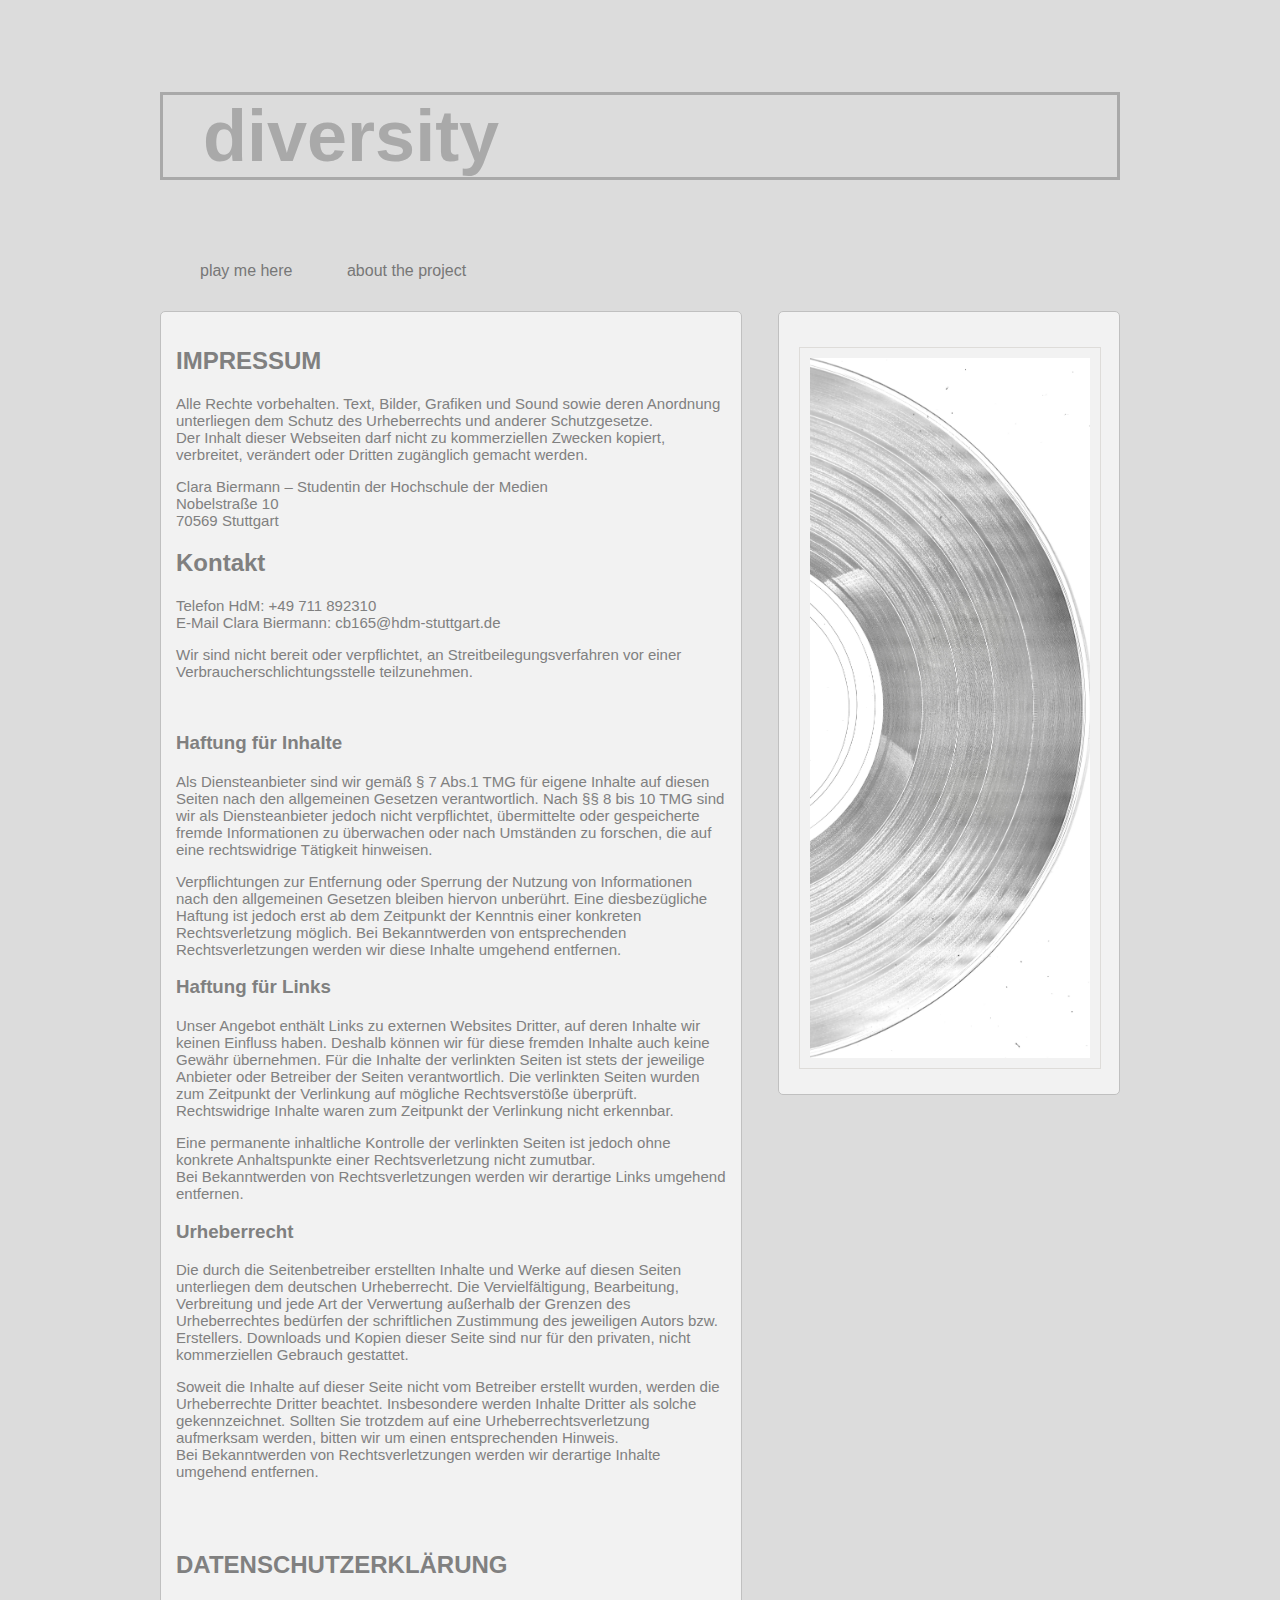
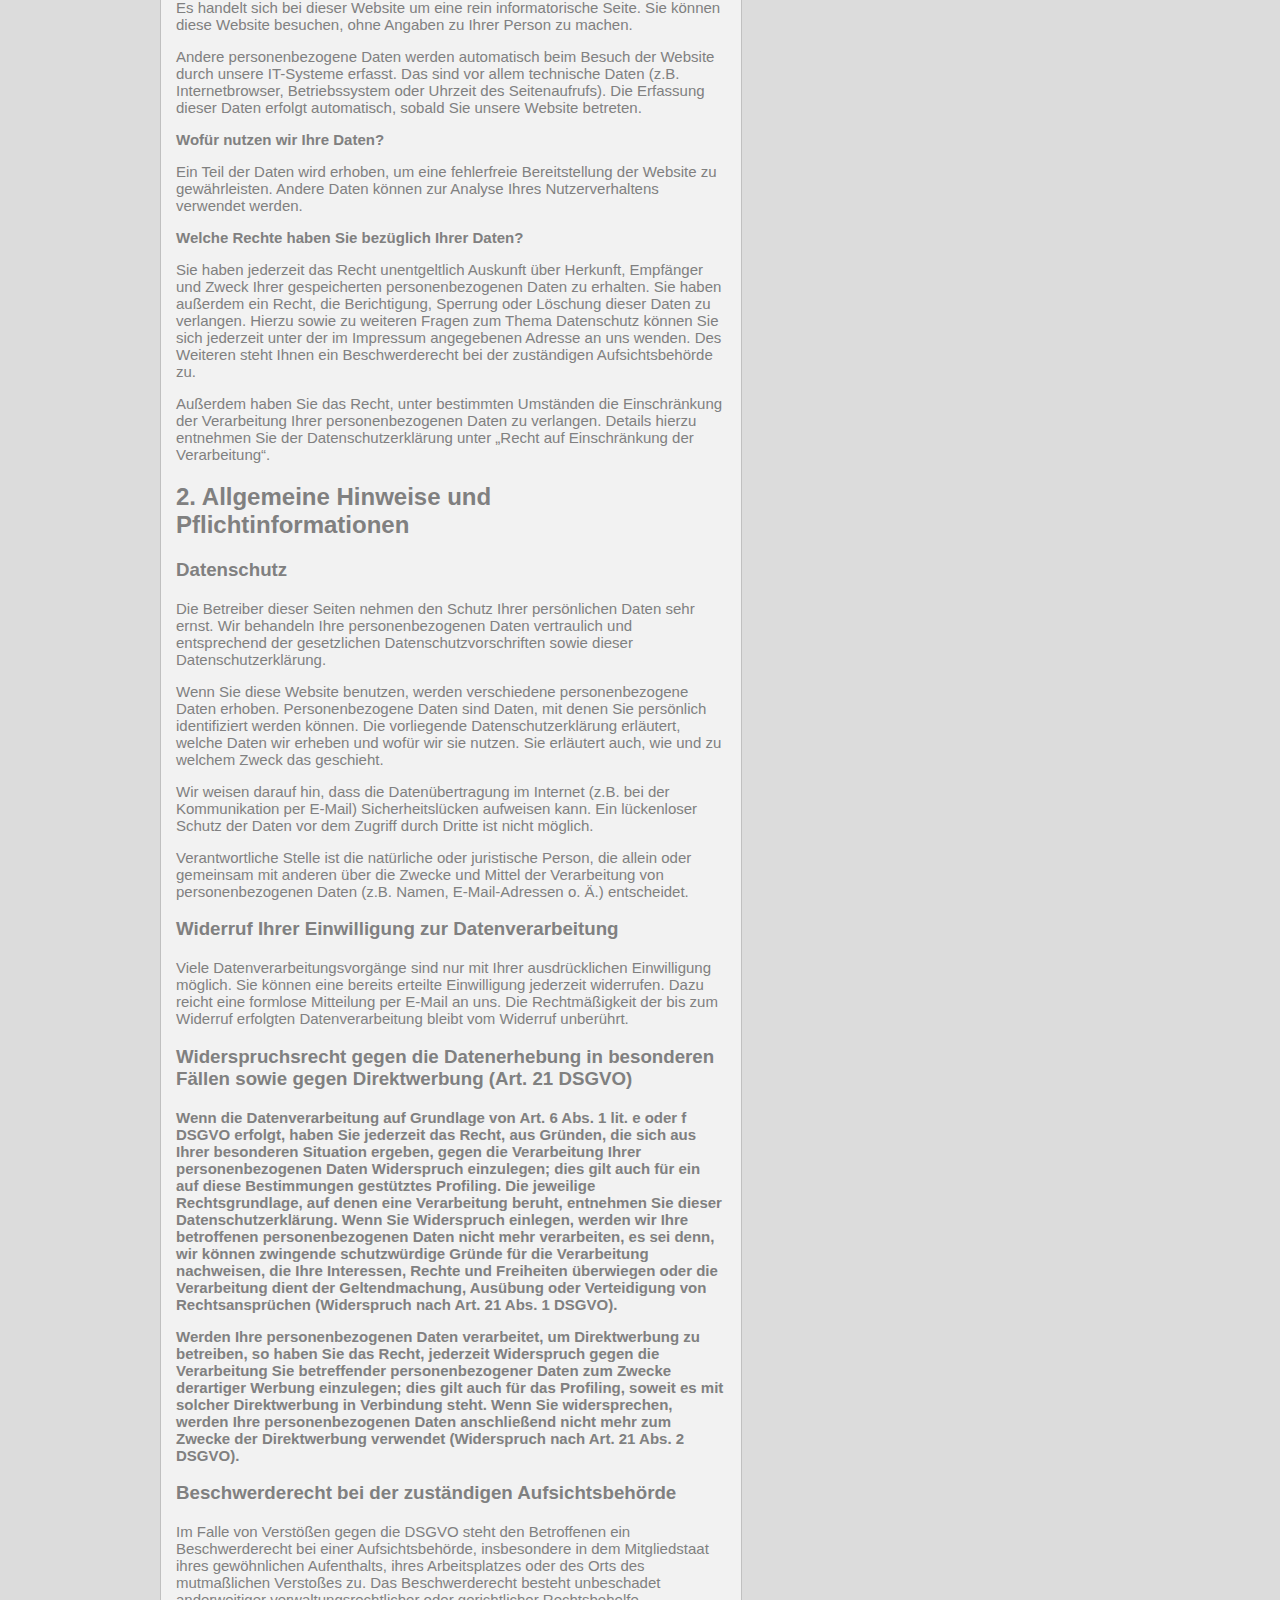
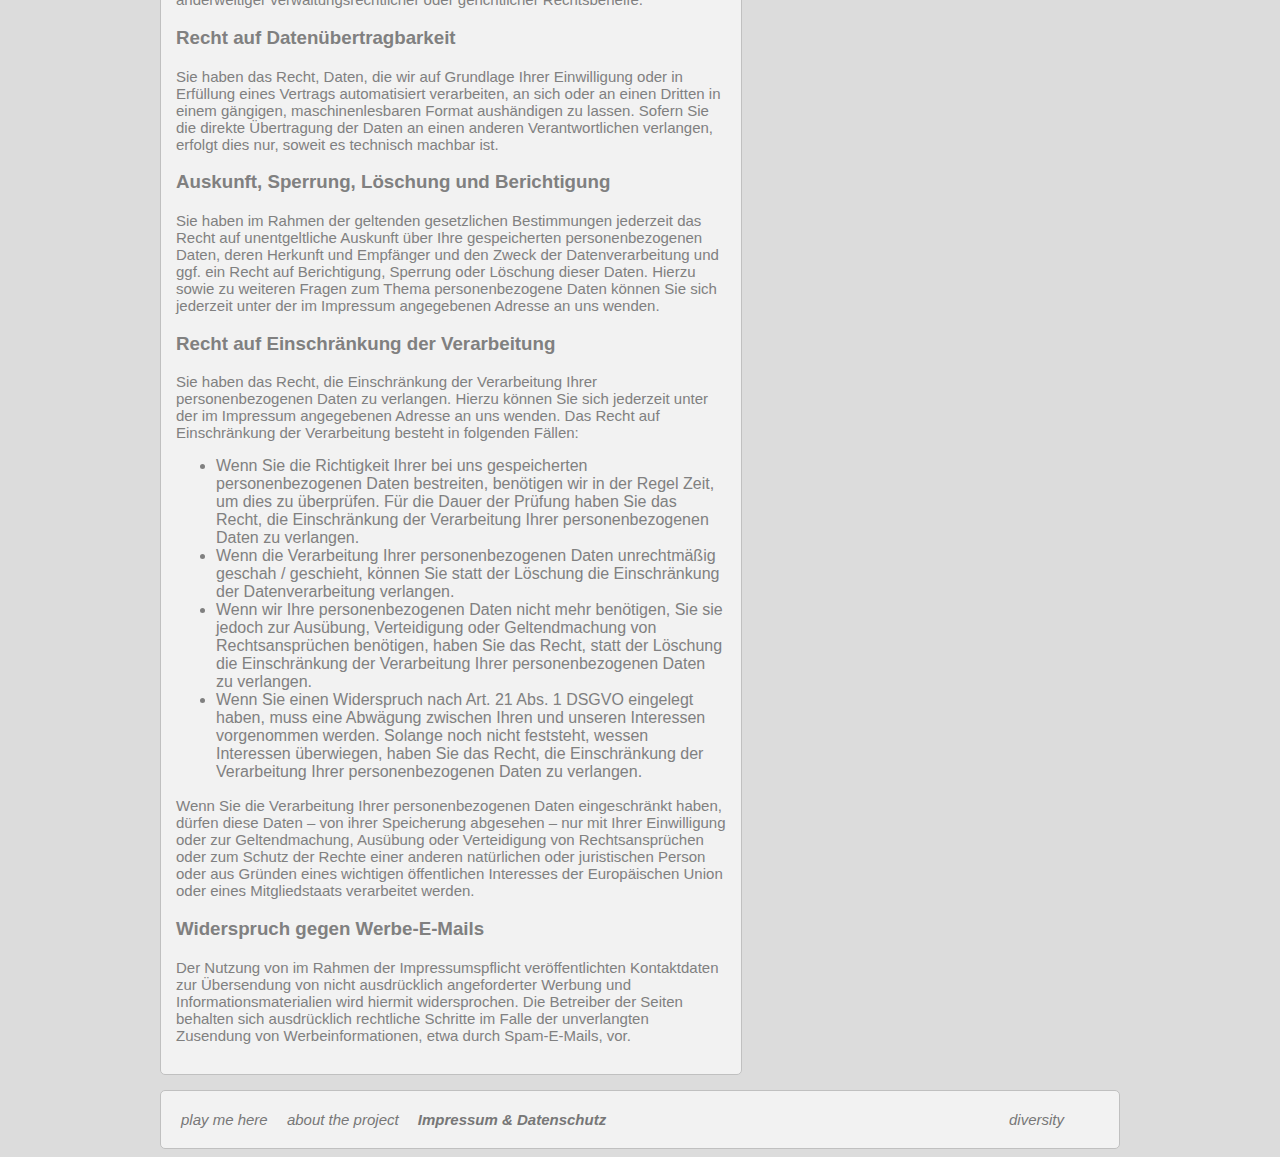
<file: impressumandprivacystatement.html>
<!DOCTYPE html>
<html>

<head>
	<link rel="stylesheet" href="schallplatte.css" type="text/css">
	<title>diversity</title>
	<meta charset ="utf-8">
	
</head>


<body>
					<div id="wrapper">

	
	<br><br>

						<h1  style="border-style: solid; "  >&nbsp;&nbsp;diversity&nbsp; </h1>


	<br>

	
	
	<nav id="navigation">
				<ul>
						<li><a href="index.html">play me here</a></li>
						<li><a href="theproject.html">about the project</a></li>
						
					
			
				</ul>
	</nav>
		
		
	<section>
					<h2 style="text-align: left">IMPRESSUM</h2>

<p style="text-align: left">Alle Rechte vorbehalten. Text, Bilder, Grafiken und Sound sowie deren Anordnung unterliegen dem Schutz des Urheberrechts und anderer Schutzgesetze. <br>Der Inhalt dieser Webseiten darf nicht zu kommerziellen Zwecken kopiert, verbreitet, verändert oder Dritten zugänglich gemacht werden.</p>
<p style="text-align: left" >Clara Biermann – Studentin der
Hochschule der Medien<br>
Nobelstra&szlig;e 10<br />
70569 Stuttgart</p>



<h2 style="text-align: left">Kontakt</h2>
<p style="text-align: left" >Telefon HdM: +49 711 892310<br />
E-Mail Clara Biermann: cb165@hdm-stuttgart.de</p>

<p style="text-align: left">Wir sind nicht bereit oder verpflichtet, an Streitbeilegungsverfahren vor einer Verbraucherschlichtungsstelle teilzunehmen.</p>


<br>






<h3 style="text-align: left">Haftung f&uuml;r Inhalte</h3> <p style="text-align: left">Als Diensteanbieter sind wir gem&auml;&szlig; &sect; 7 Abs.1 TMG f&uuml;r eigene Inhalte auf diesen Seiten nach den allgemeinen Gesetzen verantwortlich. Nach &sect;&sect; 8 bis 10 TMG sind wir als Diensteanbieter jedoch nicht verpflichtet, &uuml;bermittelte oder gespeicherte fremde Informationen zu &uuml;berwachen oder nach Umst&auml;nden zu forschen, die auf eine rechtswidrige T&auml;tigkeit hinweisen.</p> <p style="text-align: left" >Verpflichtungen zur Entfernung oder Sperrung der Nutzung von Informationen nach den allgemeinen Gesetzen bleiben hiervon unber&uuml;hrt. Eine diesbez&uuml;gliche Haftung ist jedoch erst ab dem Zeitpunkt der Kenntnis einer konkreten Rechtsverletzung m&ouml;glich. Bei Bekanntwerden von entsprechenden Rechtsverletzungen werden wir diese Inhalte umgehend entfernen.</p> <h3 style="text-align: left">Haftung f&uuml;r Links</h3> <p style="text-align: left">Unser Angebot enth&auml;lt Links zu externen Websites Dritter, auf deren Inhalte wir keinen Einfluss haben. Deshalb k&ouml;nnen wir f&uuml;r diese fremden Inhalte auch keine Gew&auml;hr &uuml;bernehmen. F&uuml;r die Inhalte der verlinkten Seiten ist stets der jeweilige Anbieter oder Betreiber der Seiten verantwortlich. Die verlinkten Seiten wurden zum Zeitpunkt der Verlinkung auf m&ouml;gliche Rechtsverst&ouml;&szlig;e &uuml;berpr&uuml;ft. Rechtswidrige Inhalte waren zum Zeitpunkt der Verlinkung nicht erkennbar.</p> <p style="text-align: left" >Eine permanente inhaltliche Kontrolle der verlinkten Seiten ist jedoch ohne konkrete Anhaltspunkte einer Rechtsverletzung nicht zumutbar.<br> Bei Bekanntwerden von Rechtsverletzungen werden wir derartige Links umgehend entfernen.</p> <h3 style="text-align: left">Urheberrecht</h3> <p style="text-align: left" >Die durch die Seitenbetreiber erstellten Inhalte und Werke auf diesen Seiten unterliegen dem deutschen Urheberrecht. Die Vervielf&auml;ltigung, Bearbeitung, Verbreitung und jede Art der Verwertung au&szlig;erhalb der Grenzen des Urheberrechtes bed&uuml;rfen der schriftlichen Zustimmung des jeweiligen Autors bzw. Erstellers. Downloads und Kopien dieser Seite sind nur f&uuml;r den privaten, nicht kommerziellen Gebrauch gestattet.</p> <p style="text-align: left">Soweit die Inhalte auf dieser Seite nicht vom Betreiber erstellt wurden, werden die Urheberrechte Dritter beachtet. Insbesondere werden Inhalte Dritter als solche gekennzeichnet. Sollten Sie trotzdem auf eine Urheberrechtsverletzung aufmerksam werden, bitten wir um einen entsprechenden Hinweis. <br>Bei Bekanntwerden von Rechtsverletzungen werden wir derartige Inhalte umgehend entfernen.</p>




<br>
<br>





<h2 style="text-align: left" >DATENSCHUTZERKLÄRUNG</h2>

<p style="text-align: left">Es handelt sich bei dieser Website um eine rein informatorische Seite. Sie können diese Website besuchen, ohne Angaben zu Ihrer Person zu machen.

</p>
<p style="text-align: left">Andere personenbezogene Daten werden automatisch beim Besuch der Website durch unsere IT-Systeme erfasst. Das sind vor allem technische Daten (z.B. Internetbrowser, Betriebssystem oder Uhrzeit des Seitenaufrufs). Die Erfassung dieser Daten erfolgt automatisch, sobald Sie unsere Website betreten.</p> <p style="text-align: left" ><strong>Wof&uuml;r nutzen wir Ihre Daten?</strong></p> <p style="text-align: left" >Ein Teil der Daten wird erhoben, um eine fehlerfreie Bereitstellung der Website zu gew&auml;hrleisten. Andere Daten k&ouml;nnen zur Analyse Ihres Nutzerverhaltens verwendet werden.</p> <p style="text-align: left"><strong>Welche Rechte haben Sie bez&uuml;glich Ihrer Daten?</strong></p> <p style="text-align: left">Sie haben jederzeit das Recht unentgeltlich Auskunft &uuml;ber Herkunft, Empf&auml;nger und Zweck Ihrer gespeicherten personenbezogenen Daten zu erhalten. Sie haben au&szlig;erdem ein Recht, die Berichtigung, Sperrung oder L&ouml;schung dieser Daten zu verlangen. Hierzu sowie zu weiteren Fragen zum Thema Datenschutz k&ouml;nnen Sie sich jederzeit unter der im Impressum angegebenen Adresse an uns wenden. Des Weiteren steht Ihnen ein Beschwerderecht bei der zust&auml;ndigen Aufsichtsbeh&ouml;rde zu.</p> <p style="text-align: left" >Au&szlig;erdem haben Sie das Recht, unter bestimmten Umst&auml;nden die Einschr&auml;nkung der Verarbeitung Ihrer personenbezogenen Daten zu verlangen. Details hierzu entnehmen Sie der Datenschutzerkl&auml;rung unter &bdquo;Recht auf Einschr&auml;nkung der Verarbeitung&ldquo;.</p>
<h2 style="text-align: left">2. Allgemeine Hinweise und Pflichtinformationen</h2>
<h3 style="text-align: left">Datenschutz</h3> <p style="text-align: left">Die Betreiber dieser Seiten nehmen den Schutz Ihrer pers&ouml;nlichen Daten sehr ernst. Wir behandeln Ihre personenbezogenen Daten vertraulich und entsprechend der gesetzlichen Datenschutzvorschriften sowie dieser Datenschutzerkl&auml;rung.</p> <p style="text-align: left">Wenn Sie diese Website benutzen, werden verschiedene personenbezogene Daten erhoben. Personenbezogene Daten sind Daten, mit denen Sie pers&ouml;nlich identifiziert werden k&ouml;nnen. Die vorliegende Datenschutzerkl&auml;rung erl&auml;utert, welche Daten wir erheben und wof&uuml;r wir sie nutzen. Sie erl&auml;utert auch, wie und zu welchem Zweck das geschieht.</p> <p style="text-align: left">Wir weisen darauf hin, dass die Daten&uuml;bertragung im Internet (z.B. bei der Kommunikation per E-Mail) Sicherheitsl&uuml;cken aufweisen kann. Ein l&uuml;ckenloser Schutz der Daten vor dem Zugriff durch Dritte ist nicht m&ouml;glich.</p>


 <p style="text-align: left">Verantwortliche Stelle ist die nat&uuml;rliche oder juristische Person, die allein oder gemeinsam mit anderen &uuml;ber die Zwecke und Mittel der Verarbeitung von personenbezogenen Daten (z.B. Namen, E-Mail-Adressen o. &Auml;.) entscheidet.</p>
<h3 style="text-align: left">Widerruf Ihrer Einwilligung zur Datenverarbeitung</h3> <p style="text-align: left">Viele Datenverarbeitungsvorg&auml;nge sind nur mit Ihrer ausdr&uuml;cklichen Einwilligung m&ouml;glich. Sie k&ouml;nnen eine bereits erteilte Einwilligung jederzeit widerrufen. Dazu reicht eine formlose Mitteilung per E-Mail an uns. Die Rechtm&auml;&szlig;igkeit der bis zum Widerruf erfolgten Datenverarbeitung bleibt vom Widerruf unber&uuml;hrt.</p>
<h3 style="text-align: left" >Widerspruchsrecht gegen die Datenerhebung in besonderen F&auml;llen sowie gegen Direktwerbung (Art. 21 DSGVO)</h3> <p style="text-align: left"><strong>Wenn die Datenverarbeitung auf Grundlage von Art. 6 Abs. 1 lit. e oder f DSGVO erfolgt, haben Sie jederzeit das Recht, aus Gr&uuml;nden, die sich aus Ihrer besonderen Situation ergeben, gegen die Verarbeitung Ihrer personenbezogenen Daten Widerspruch einzulegen; dies gilt auch f&uuml;r ein auf diese Bestimmungen gest&uuml;tztes Profiling. Die jeweilige Rechtsgrundlage, auf denen eine Verarbeitung beruht, entnehmen Sie dieser Datenschutzerkl&auml;rung. Wenn Sie Widerspruch einlegen, werden wir Ihre betroffenen personenbezogenen Daten nicht mehr verarbeiten, es sei denn, wir k&ouml;nnen zwingende schutzw&uuml;rdige Gr&uuml;nde f&uuml;r die Verarbeitung nachweisen, die Ihre Interessen, Rechte und Freiheiten &uuml;berwiegen oder die Verarbeitung dient der Geltendmachung, Aus&uuml;bung oder Verteidigung von Rechtsanspr&uuml;chen (Widerspruch nach Art. 21 Abs. 1 DSGVO).</strong></p> <p style="text-align: left"><strong>Werden Ihre personenbezogenen Daten verarbeitet, um Direktwerbung zu betreiben, so haben Sie das Recht, jederzeit Widerspruch gegen die Verarbeitung Sie betreffender personenbezogener Daten zum Zwecke derartiger Werbung einzulegen; dies gilt auch f&uuml;r das Profiling, soweit es mit solcher Direktwerbung in Verbindung steht. Wenn Sie widersprechen, werden Ihre personenbezogenen Daten anschlie&szlig;end nicht mehr zum Zwecke der Direktwerbung verwendet (Widerspruch nach Art. 21 Abs. 2 DSGVO).</strong></p>
<h3 style="text-align: left"  >Beschwerderecht bei der zust&auml;ndigen Aufsichtsbeh&ouml;rde</h3> <p style="text-align: left">Im Falle von Verst&ouml;&szlig;en gegen die DSGVO steht den Betroffenen ein Beschwerderecht bei einer Aufsichtsbeh&ouml;rde, insbesondere in dem Mitgliedstaat ihres gew&ouml;hnlichen Aufenthalts, ihres Arbeitsplatzes oder des Orts des mutma&szlig;lichen Versto&szlig;es zu. Das Beschwerderecht besteht unbeschadet anderweitiger verwaltungsrechtlicher oder gerichtlicher Rechtsbehelfe.</p>
<h3 style="text-align: left">Recht auf Daten&uuml;bertragbarkeit</h3> <p style="text-align: left">Sie haben das Recht, Daten, die wir auf Grundlage Ihrer Einwilligung oder in Erf&uuml;llung eines Vertrags automatisiert verarbeiten, an sich oder an einen Dritten in einem g&auml;ngigen, maschinenlesbaren Format aush&auml;ndigen zu lassen. Sofern Sie die direkte &Uuml;bertragung der Daten an einen anderen Verantwortlichen verlangen, erfolgt dies nur, soweit es technisch machbar ist.</p>
<h3 style="text-align: left" >Auskunft, Sperrung, L&ouml;schung und Berichtigung</h3> <p style="text-align: left">Sie haben im Rahmen der geltenden gesetzlichen Bestimmungen jederzeit das Recht auf unentgeltliche Auskunft &uuml;ber Ihre gespeicherten personenbezogenen Daten, deren Herkunft und Empf&auml;nger und den Zweck der Datenverarbeitung und ggf. ein Recht auf Berichtigung, Sperrung oder L&ouml;schung dieser Daten. Hierzu sowie zu weiteren Fragen zum Thema personenbezogene Daten k&ouml;nnen Sie sich jederzeit unter der im Impressum angegebenen Adresse an uns wenden.</p>
<h3 style="text-align: left">Recht auf Einschr&auml;nkung der Verarbeitung</h3> <p style="text-align: left">Sie haben das Recht, die Einschr&auml;nkung der Verarbeitung Ihrer personenbezogenen Daten zu verlangen. Hierzu k&ouml;nnen Sie sich jederzeit unter der im Impressum angegebenen Adresse an uns wenden. Das Recht auf Einschr&auml;nkung der Verarbeitung besteht in folgenden F&auml;llen:</p> <ul style="text-align: left"> <li>Wenn Sie die Richtigkeit Ihrer bei uns gespeicherten personenbezogenen Daten bestreiten, ben&ouml;tigen wir in der Regel Zeit, um dies zu &uuml;berpr&uuml;fen. F&uuml;r die Dauer der Pr&uuml;fung haben Sie das Recht, die Einschr&auml;nkung der Verarbeitung Ihrer personenbezogenen Daten zu verlangen.</li> <li>Wenn die Verarbeitung Ihrer personenbezogenen Daten unrechtm&auml;&szlig;ig geschah / geschieht, k&ouml;nnen Sie statt der L&ouml;schung die Einschr&auml;nkung der Datenverarbeitung verlangen.</li> <li>Wenn wir Ihre personenbezogenen Daten nicht mehr ben&ouml;tigen, Sie sie jedoch zur Aus&uuml;bung, Verteidigung oder Geltendmachung von Rechtsanspr&uuml;chen ben&ouml;tigen, haben Sie das Recht, statt der L&ouml;schung die Einschr&auml;nkung der Verarbeitung Ihrer personenbezogenen Daten zu verlangen.</li> <li>Wenn Sie einen Widerspruch nach Art. 21 Abs. 1 DSGVO eingelegt haben, muss eine Abw&auml;gung zwischen Ihren und unseren Interessen vorgenommen werden. Solange noch nicht feststeht, wessen Interessen &uuml;berwiegen, haben Sie das Recht, die Einschr&auml;nkung der Verarbeitung Ihrer personenbezogenen Daten zu verlangen.</li> </ul> <p style="text-align: left">Wenn Sie die Verarbeitung Ihrer personenbezogenen Daten eingeschr&auml;nkt haben, d&uuml;rfen diese Daten &ndash; von ihrer Speicherung abgesehen &ndash; nur mit Ihrer Einwilligung oder zur Geltendmachung, Aus&uuml;bung oder Verteidigung von Rechtsanspr&uuml;chen oder zum Schutz der Rechte einer anderen nat&uuml;rlichen oder juristischen Person oder aus Gr&uuml;nden eines wichtigen &ouml;ffentlichen Interesses der Europ&auml;ischen Union oder eines Mitgliedstaats verarbeitet werden.</p>
<h3 style="text-align: left">Widerspruch gegen Werbe-E-Mails</h3> <p style="text-align: left">Der Nutzung von im Rahmen der Impressumspflicht ver&ouml;ffentlichten Kontaktdaten zur &Uuml;bersendung von nicht ausdr&uuml;cklich angeforderter Werbung und Informationsmaterialien wird hiermit widersprochen. Die Betreiber der Seiten behalten sich ausdr&uuml;cklich rechtliche Schritte im Falle der unverlangten Zusendung von Werbeinformationen, etwa durch Spam-E-Mails, vor.</p>

						
					
						
	</section>
	
	
	
	<aside>
						<div class="sidebar">
	
						<a><img  src="bilder/Platte.jpeg" height="700" width="280" alt="vinyl record">
			
			<br>
						
		
					
						
		
	
	</aside>
	
	
	
	<footer id="footer" > 	<i>
					<ul>
					<li><a href="index.html">play me here</a></li>
						<li> <a  href="theproject.html">about the project</a></li>
						
						<li><a href="impressumandprivacystatement.html"><b>Impressum & Datenschutz</b></a></li>
						
					
					</ul>
					<p><a href="#";>diversity</a>
	
		
					</p>
					</i>
	</footer>
	
	</div>

</body>




</html>
</file>
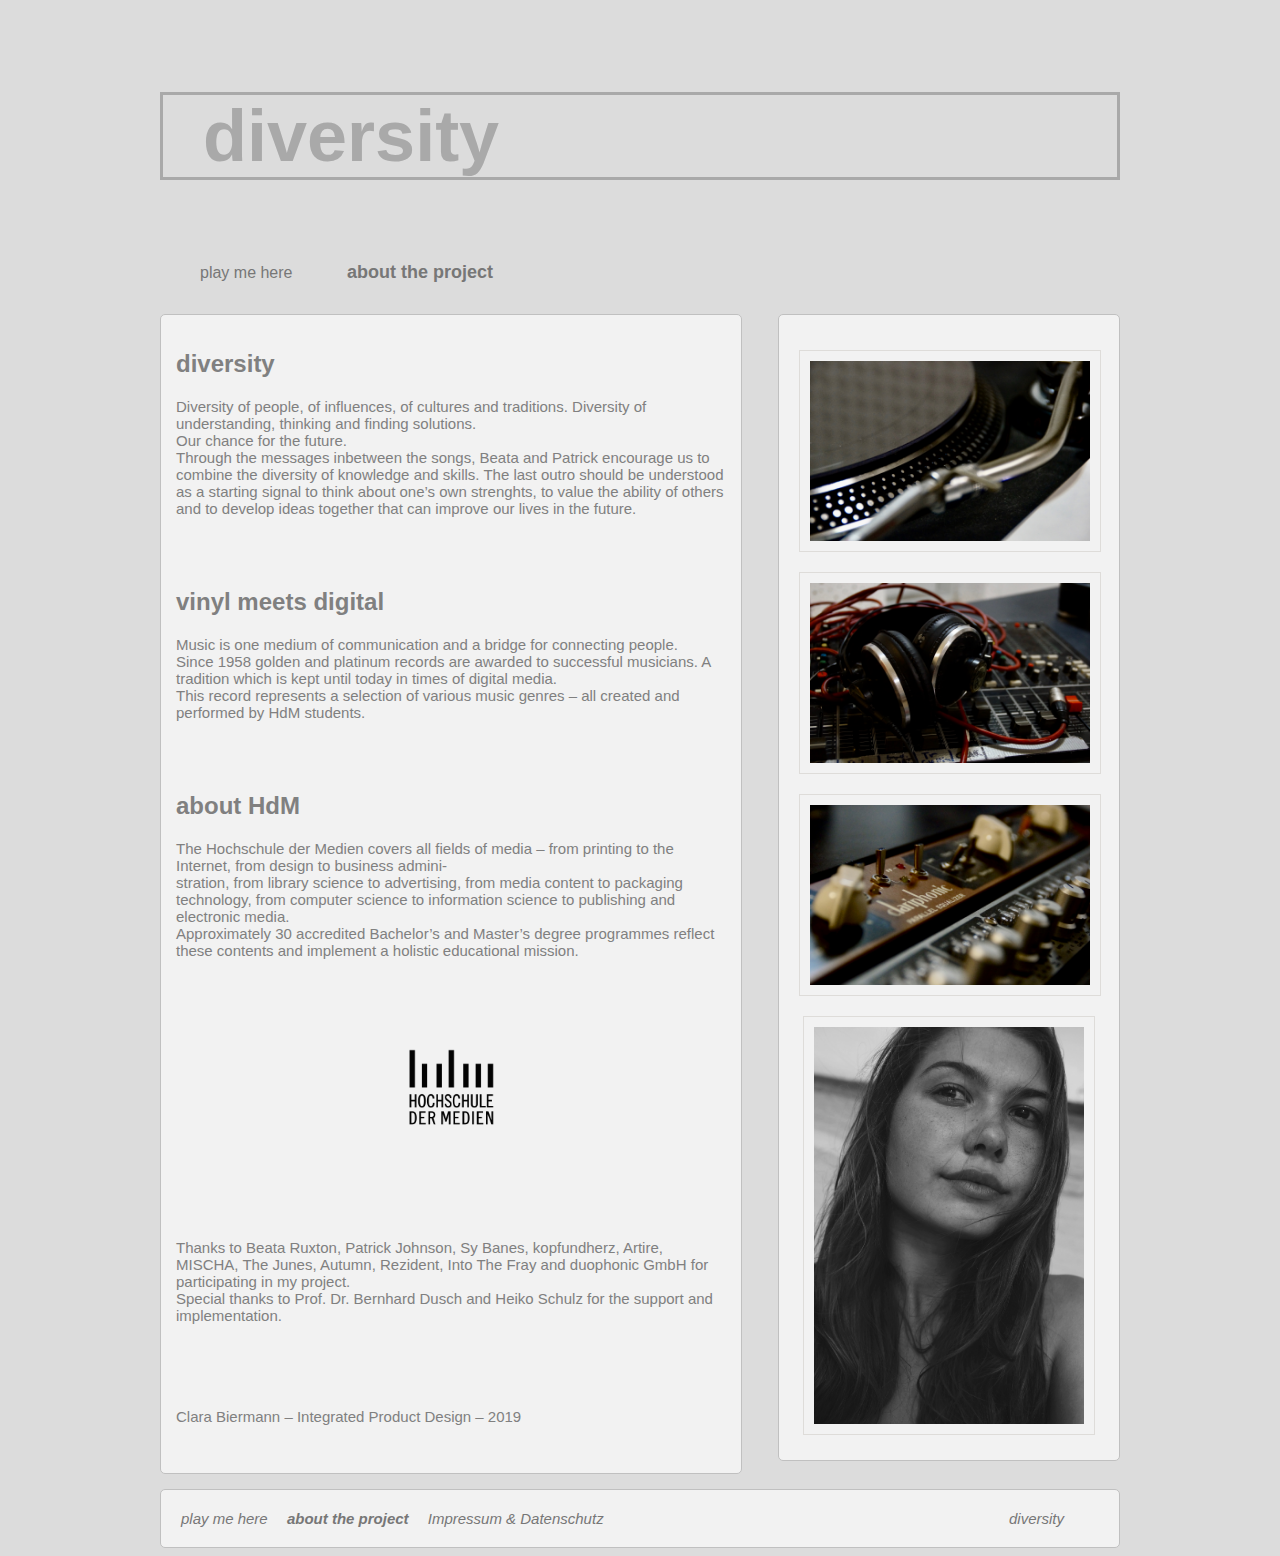
<file: theproject.html>
<!DOCTYPE html>
<html>

<head>
	<link rel="stylesheet" href="schallplatte.css" type="text/css">
	<title>diversity</title>
	<meta charset ="utf-8">
	
</head>


<body>
					<div id="wrapper">

	
	<br><br>

						<h1  style="border-style: solid; "  >&nbsp;&nbsp;diversity&nbsp; </h1>
						



	<br>

	
	
	<nav id="navigation">
				<ul>
	<li><a href="index.html">play me here</a></li>
						<li><font size="4pt"><a href="theproject.html"><b>about the project</b></font></a></li>
						
						
				
			
				</ul>
				
				
	</nav>
		
		
	<section>
	

					<div id="article">
			
					
					

					
						
						<h2 style="text-align: left">diversity</h2>
					

<p style="text-align: left">Diversity of people, of influences, of cultures and traditions. Diversity of understanding, thinking 
and finding solutions. <br>Our chance for the future. 
<br>Through the messages inbetween the songs, Beata and Patrick encourage us to combine the 
diversity of knowledge and skills. The last outro should be understood as a starting signal to think about one’s own strenghts, to value the ability of others and to develop ideas together that can improve our lives in the future.</p>

<br>
 <br>
 
<h2 style="text-align: left" >vinyl meets digital</h2>


<p style="text-align: left">Music is one medium of communication and a bridge for connecting people.<br> Since 1958 golden and platinum records are awarded to successful musicians. A tradition which is kept until today 
in times of digital media. 
<br>This record represents a selection of various music genres – all created and performed by HdM students. </p>
<br>
<br>


<h2 style="text-align: left">about HdM</h2>

<p style="text-align: left" >The Hochschule der Medien covers all fields of media – from printing to the Internet, from design to business admini- <br> stration, from library science to advertising, from media content to packaging 
technology, from computer science to information science to publishing and electronic media. 
<br>Approximately 30 accredited Bachelor’s and Master’s degree programmes reflect these contents and implement a holistic educational mission.</p>
						<br>

	<br>
<br>
<br>
							
<a  title="to HdM" href="http://www.hdm-stuttgart.de"><img src="bilder/hdmlogo.jpg" height="84" alt="HdM Logo">	
<br>
	
<br>
<br>
<br>
<br>
<br>


		

<p style="text-align: left">Thanks to
Beata Ruxton, Patrick Johnson, Sy Banes, 
kopfundherz, Artire, MISCHA, The Junes, Autumn, Rezident, Into The Fray and duophonic GmbH for participating in my project.
<br>Special thanks to Prof. Dr. Bernhard Dusch and 
Heiko Schulz for the support and implementation.	</p>	
<br>
<br>
		
<br>
<p style="text-align: left" >Clara Biermann – Integrated Product Design – 2019</p>	
						
						<br>
						
					
						
						
						
						
						
						
					
						
	</section>
	
	
	
	<aside>
						<div class="sidebar">
	
						<a><img  src="bilder/spieler.jpg" height="180" width="280" alt="vinyl record">
			
			
						
		
						<div class="sidebar">
		
					
						<a><img  src="bilder/kopfhörer.jpg" height="180" width="280" alt="headphone" >
			
						
						</div>
		
		
						<div class="sidebar">
		
			
						<a><img  src="bilder/knöpfe3.jpg" height="180" width="280" alt="studio" >
			
						<div class="sidebar">
		
			
						<a title="Clara Biermann" ><img  src="bilder/me.jpg" height="397" width="270" alt="studio" >
			
						
		
	
	</aside>
	
	
	
	<footer id="footer" > 	<i>
					<ul>
					<li><a href="index.html">play me here</a></li>
						<li> <a  href="theproject.html"><b>about the project</b></a></li>
						
						<li><a href="impressumandprivacystatement.html">Impressum & Datenschutz</a></li>
						
					
					</ul>
					<p><a href="#";>diversity</a>
	
		
					</p>
					</i>
	</footer>
	
	</div>

</body>




</html>
</file>
<file: schallplatte.css>
#wrapper {
	width: 960px;
	margin-right: auto;
	margin-left: auto;
	font-family: helvetica, sans-serif;
	color: gray;
}

 body{
 	background-color:#DCDCDC;
 }


header {
	padding-top: 0px;
	padding-bottom: 0px;
	height: 50px;
	text-align: right;
}



h1 {
	font-family:helvetica;
	color:darkgrey;
	font-size:450%;
	}

h2 {
	font-family:helvetica;
	font-size:150%;
	}


p {
	color:grey;
	font-family:helvetica;
	font-size:15px
	
	}















	
nav ul {
	list-style-type: none;
		text-align: left;

}

nav li {
	
	display: inline;
	margin-right: 50px;
}

a {
	color: #777;
	text-decoration: none;
	font-family: helvetica, sans-serif;

	
}

#navigation a:hover {color:white;}








section {
	width: 550px;
	float: left;
	padding: 15px;
	margin-top: 15px;
	margin-right:15px;
	background-color: #F2F2F2;
	border: 1px solid #C0C0C0;
	border-radius: 5px;
	margin-bottom: 15px;
	text-align: center;
}


	
.article {
	height: 119px;
	margin-top: 0px;
	margin-bottom: 50px;
	
}
	
.article img {
	float: left;
	padding: 5px;
	margin-right: 10px;
	border: 1px solid #DEDCD9;
}
	
.article a {
	font-size: 18px;
}
	









aside {
		width: 300px;
		float: right;
		padding: 20px;
		margin-top: 15px;
		background-color: #F2F2F2;
		border: 1px solid #C0C0C0;
		border-radius: 5px;
		margin-bottom: 15px;
		text-align: center;
}
		
.sidebar img {
	padding: 10px;
	margin-top:15px;
	border: 1px solid #DEDCD9;
	float: center;
}
		
.sidebar a {
	font-size: 18px;
	padding: 0px;
}
	
.sidebar p {
	padding: 5px;

}		
		
	
	
	
	
	
	
	
#footer a:hover {color:white;}
	
		
footer {
		background-color: #F2F2F2;
		border: 1px solid #C0C0C0;
		border-radius: 5px;
		clear: both;
		font-size: 15px
	
}
	
footer ul {
	float: left;
	list-style: none;
	padding: 0px;
	margin: 20px;
}

footer li {
	margin-right: 15px;

	display: inline;
}

footer p {
	text-align: right;
	margin-right: 50px;
	padding: 5px;
	color: #777;

}
</file>
